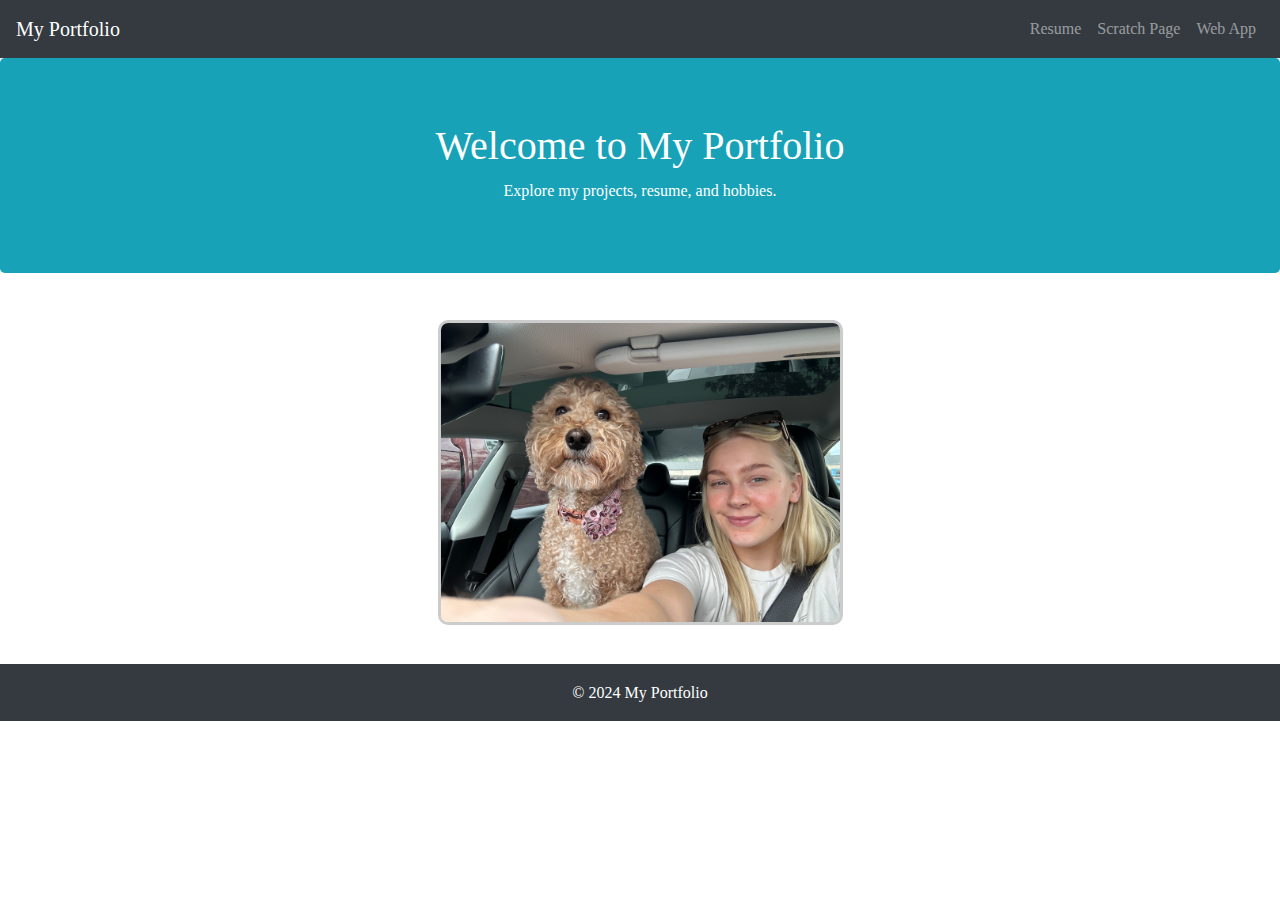
<file: index.html>
<!DOCTYPE html>
<html lang="en">
<head>
    <meta charset="UTF-8">
    <meta name="viewport" content="width=device-width, initial-scale=1.0">
    <title>Professional Homepage</title>
    <link rel="stylesheet" href="https://maxcdn.bootstrapcdn.com/bootstrap/4.5.2/css/bootstrap.min.css">
    <link rel="stylesheet" href="ISstyles.css">
</head>
<body>
    <nav class="navbar navbar-expand-lg navbar-dark bg-dark">
        <a class="navbar-brand" href="homepage.html">My Portfolio</a>
        <ul class="navbar-nav ml-auto">
            <li class="nav-item"><a class="nav-link" href="resumepage.html">Resume</a></li>
            <li class="nav-item"><a class="nav-link" href="fromscratchpage.html">Scratch Page</a></li>
            <li class="nav-item"><a class="nav-link" href="webapppage.html">Web App</a></li>
        </ul>
    </nav>
    <header class="jumbotron text-center bg-info text-white">
        <h1>Welcome to My Portfolio</h1>

        <p>Explore my projects, resume, and hobbies.</p>
    </header>

    <div class="text-center my-4">
        <img src="dog.jpeg" alt="My Portfolio" class="img-fluid" style="max-width: 80%; border-radius: 10px;">
    </div>
    <footer class="text-center bg-dark text-white py-3">
        &copy; 2024 My Portfolio
    </footer>
</body>
</html>
</file>
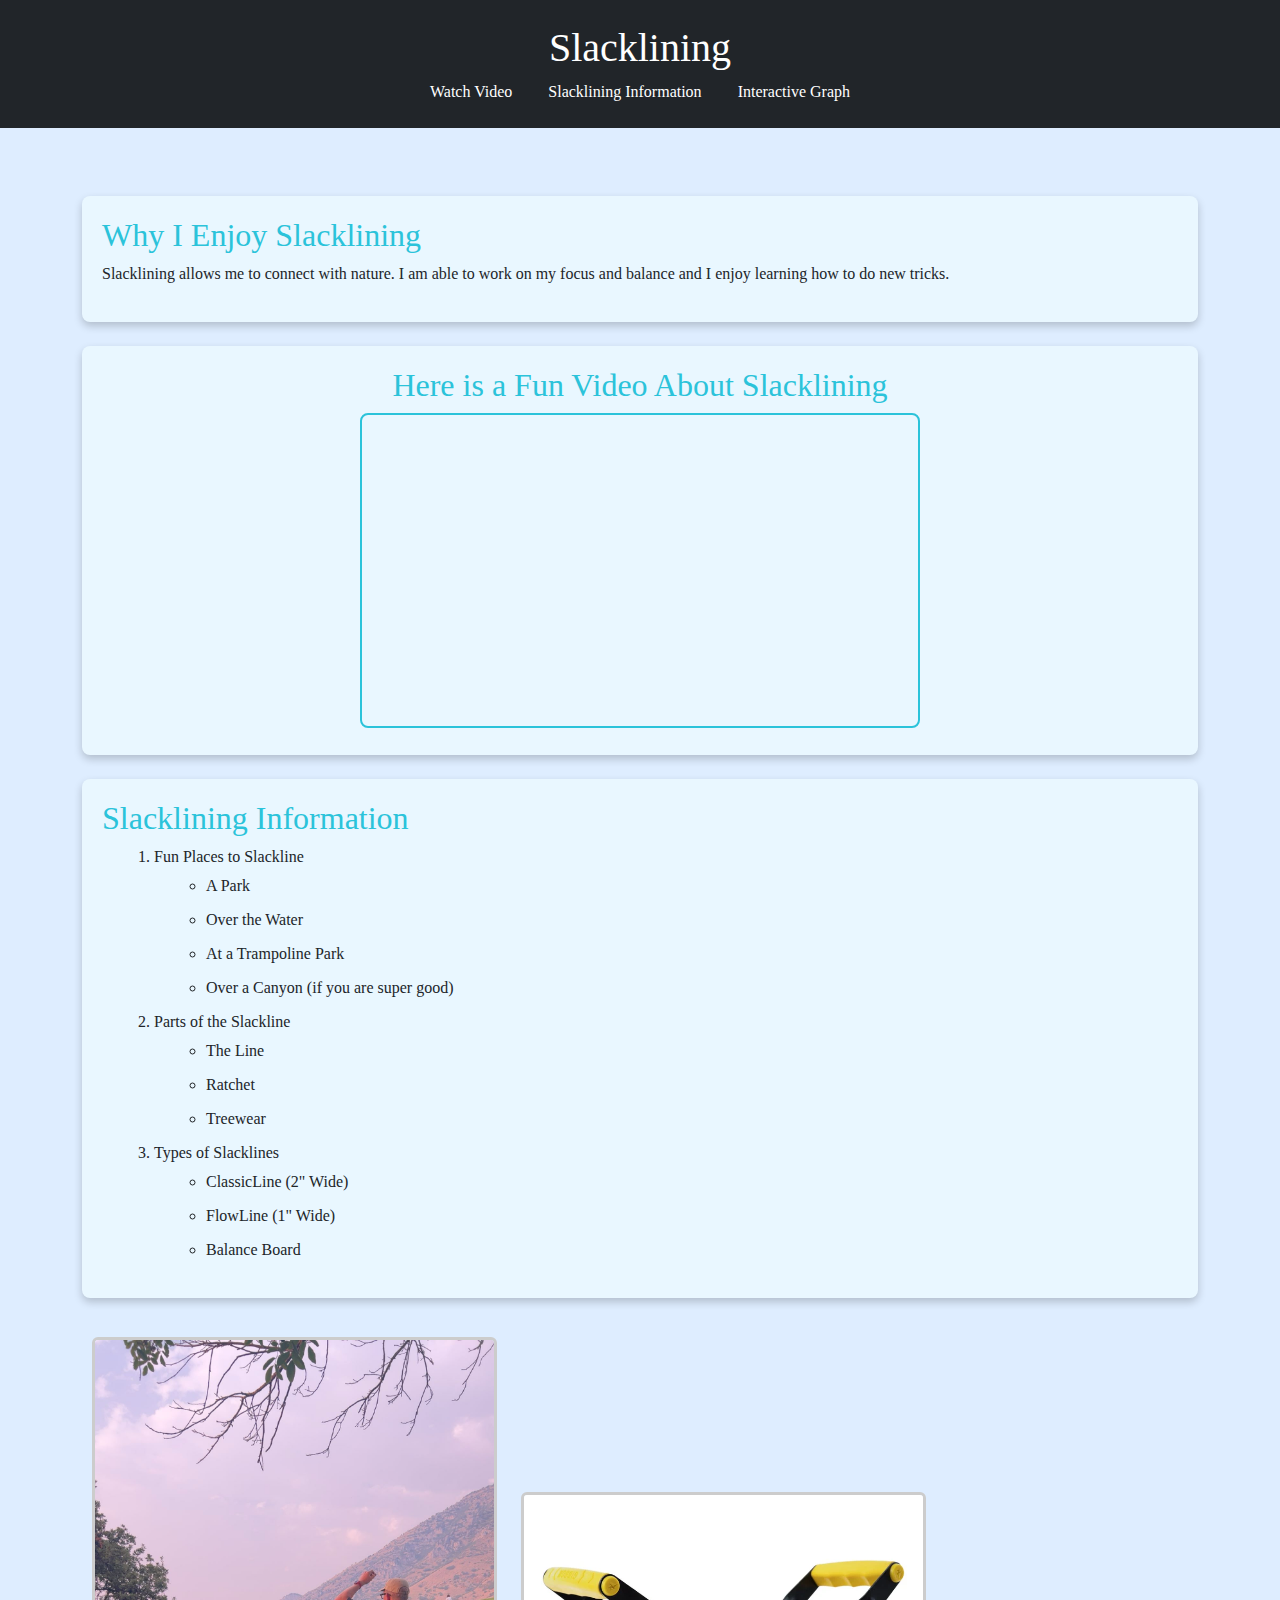
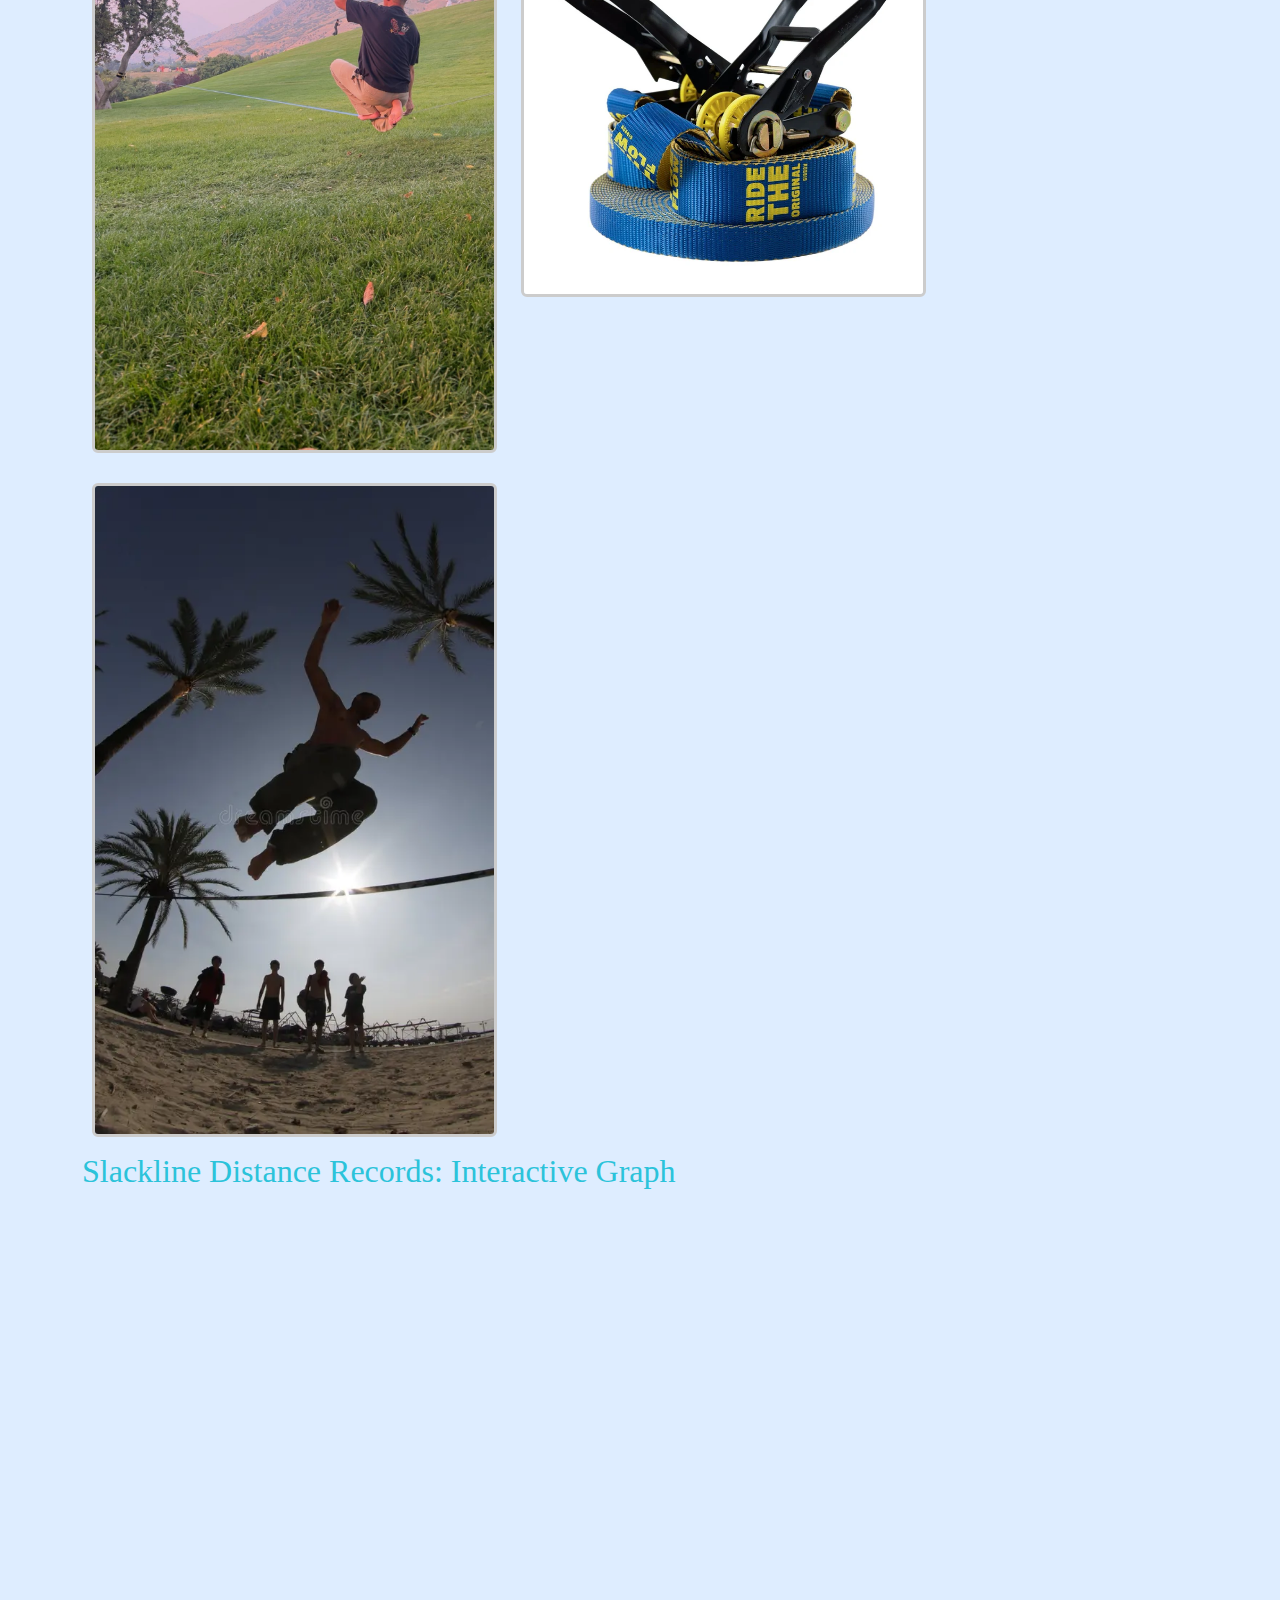
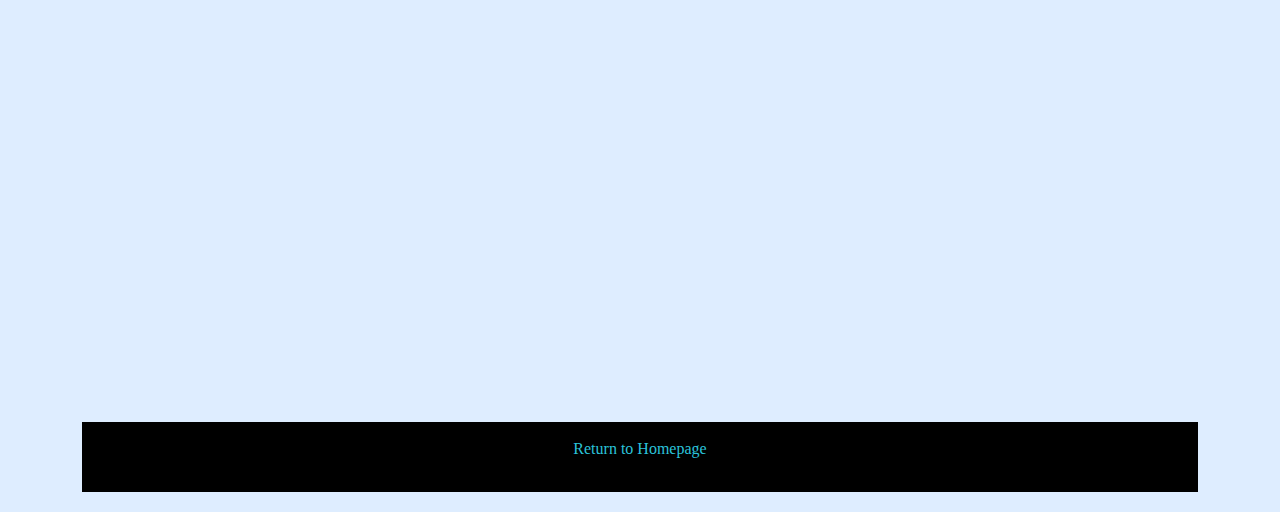
<file: fromscratchpage.html>
<!DOCTYPE html>
<html lang="en">
<head>
   <meta charset="UTF-8">
   <meta name="viewport" content="width=device-width, initial-scale=1.0">
   <title>Slacklining</title>
   <link rel="stylesheet" href="ISstyles.css">
   <link rel="stylesheet" href="https://cdn.jsdelivr.net/npm/bootstrap@5.3.0/dist/css/bootstrap.min.css">
   <style>
       body {
           font-family: 'Times New Roman', Times, serif;
           background-color: rgb(222, 237, 255);
       }
       .tableauPlaceholder {
           position: relative;
           width: 100%;
           height: 800px; /* Increased height */
       }
       .tableauViz {
           width: 100%;
           height: 100%; /* Ensures full height usage */
       }
   </style>
</head>
<body>
   <header class="text-center bg-dark text-white py-4">
       <h1>Slacklining</h1>
       <nav>
           <a href="#video" class="text-white mx-3">Watch Video</a>
           <a href="#list" class="text-white mx-3">Slacklining Information</a>
           <a href="#graph" class="text-white mx-3">Interactive Graph</a>
       </nav>
   </header>


   <div class="container mt-5">
       <!-- First Div: Overview -->
       <div class="mb-4" id="overview">
           <h2 style="color: rgb(43, 195, 218);">Why I Enjoy Slacklining</h2>
           <p>Slacklining allows me to connect with nature. I am able to work on my focus and balance and I enjoy learning how to do new tricks.</p>
       </div>


       <!-- Second Div: Embedded YouTube Video -->
       <div class="mb-4" id="video">
           <h2 style="color: rgb(43, 195, 218);">Here is a Fun Video About Slacklining</h2>
           <iframe width="560" height="315" src="https://www.youtube.com/embed/-0NK6PUKoy8?si=QZ2ybTPPb2TZOBBO" title="YouTube video player" frameborder="0" allow="accelerometer; autoplay; clipboard-write; encrypted-media; gyroscope; picture-in-picture; web-share" referrerpolicy="strict-origin-when-cross-origin" allowfullscreen></iframe>
       </div>


       <!-- Third Div: Slacklining Information -->
       <div class="mb-4" id="list">
           <h2 style="color: rgb(43, 195, 218);">Slacklining Information</h2>
           <ol>
               <li>Fun Places to Slackline
                   <ul>
                       <li>A Park</li>
                       <li>Over the Water</li>
                       <li>At a Trampoline Park</li>
                       <li>Over a Canyon (if you are super good)</li>
                   </ul>
               </li>
               <li>Parts of the Slackline
                   <ul>
                       <li>The Line</li>
                       <li>Ratchet</li>
                       <li>Treewear</li>
                   </ul>
               </li>
               <li>Types of Slacklines
                   <ul>
                       <li>ClassicLine (2" Wide)</li>
                       <li>FlowLine (1" Wide)</li>
                       <li>Balance Board</li>
                   </ul>
               </li>
           </ol>
       </div>


       <!-- Image Section -->
       <img width="400" height="700" src="slackliningty.JPG" alt="Slacklining" class="img-fluid rounded">
       <img width="450" height="500" src="flowline.webp" alt="Slacklines" class="img-fluid rounded">
       <img width="400" height="700" src="slackliners.webp" alt="Slacklines" class="img-fluid rounded">
       <br>


       <!-- Embedded Tableau Graph -->
       <div class="mb-4" id="graph">
           <h2 style="color: rgb(43, 195, 218);">Slackline Distance Records: Interactive Graph</h2>
           <div class='tableauPlaceholder' id='viz1734118184540'>
               <noscript>
                   <a href='#'>
                       <img alt='Slackline Distance Records ' src='https://public.tableau.com/static/images/PR/PRBTYX9FQ/1_rss.png' style='border: none' />
                   </a>
               </noscript>
               <object class='tableauViz'>
                   <param name='host_url' value='https%3A%2F%2Fpublic.tableau.com%2F' />
                   <param name='embed_code_version' value='3' />
                   <param name='path' value='shared/PRBTYX9FQ' />
                   <param name='toolbar' value='yes' />
                   <param name='static_image' value='https://public.tableau.com/static/images/PR/PRBTYX9FQ/1.png' />
                   <param name='animate_transition' value='yes' />
                   <param name='display_static_image' value='yes' />
                   <param name='display_spinner' value='yes' />
                   <param name='display_overlay' value='yes' />
                   <param name='display_count' value='yes' />
                   <param name='language' value='en-US' />
               </object>
           </div>
       </div>


       <!-- Link to Professional Page -->
       <footer class="text-center">
           <p><a href="homepage.html">Return to Homepage</a></p>
       </footer>
   </div>


   <script type="text/javascript" src="https://public.tableau.com/javascripts/api/viz_v1.js"></script>
</body>
</html>
</file>
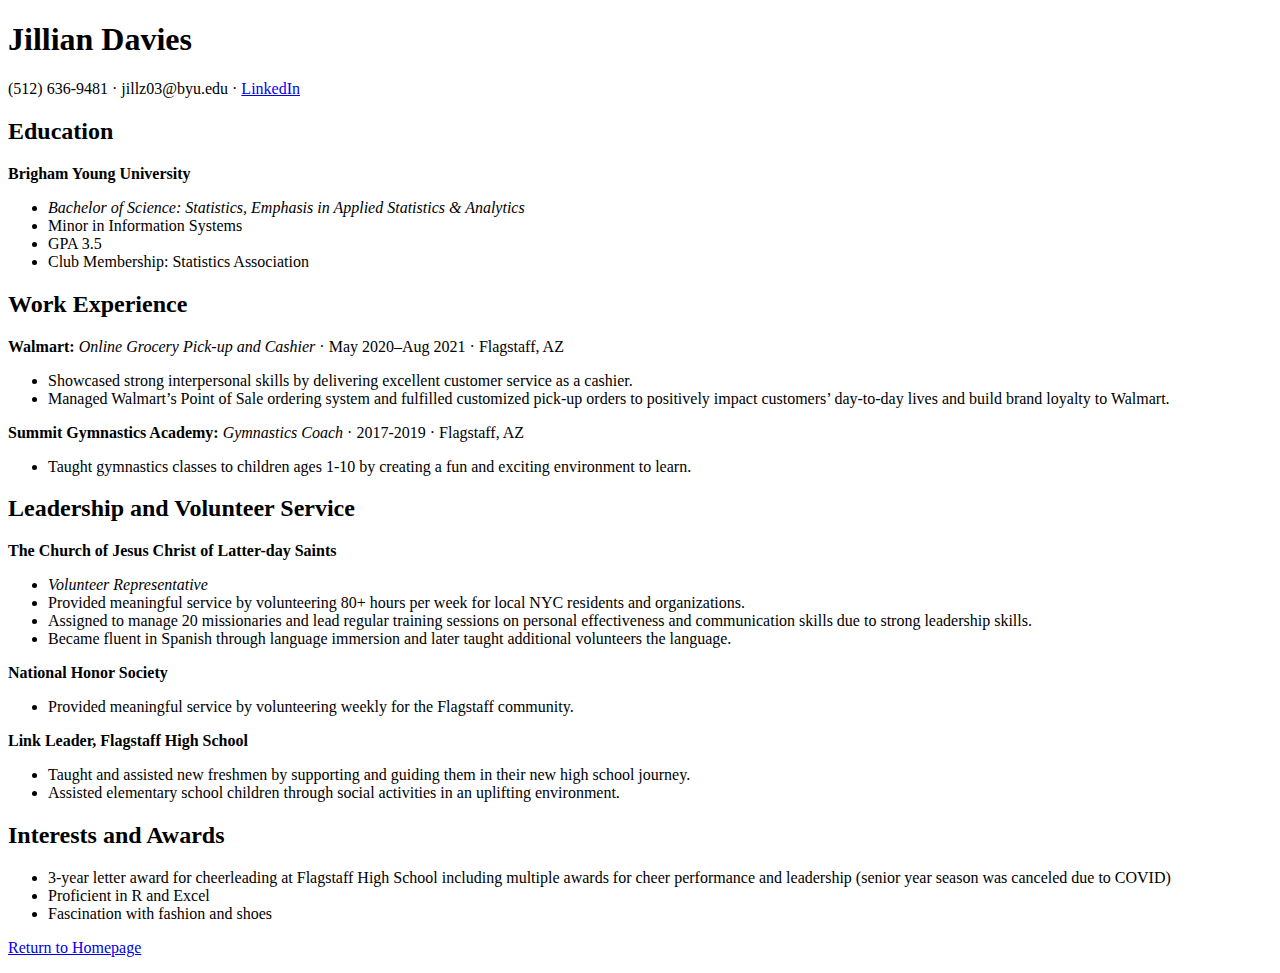
<file: resumepage.html>
<!DOCTYPE html>
<html lang="en">
<head>
    <meta charset="UTF-8">
    <meta name="viewport" content="width=device-width, initial-scale=1.0">
    <title>My Resume</title>
    <link href="https://cdn.jsdelivr.net/npm/bootstrap@5.3.0-alpha1/dist/css/bootstrap.min.css" rel="stylesheet" integrity="sha384-GLhlTQ8iRABGzYfFf3+BzFzF6NxX37yE6jfw6tM4zWZ9WovE4jrw/P7p88WzKnME" crossorigin="anonymous">
</head>
<body>
    <div class="container mt-4">
        <h1 class="display-4 text-center">Jillian Davies</h1>
        <p class="lead text-center">(512) 636-9481 · jillz03@byu.edu · <a href="https://www.linkedin.com/in/jillian-davies-a1b036206/" target="_blank">LinkedIn</a></p>
        
        <section>
            <h2 class="h3">Education</h2>
            <p><b>Brigham Young University</b></p>
            <ul>
                <li><i>Bachelor of Science: Statistics, Emphasis in Applied Statistics & Analytics</i></li>
                <li>Minor in Information Systems</li>
                <li>GPA 3.5</li>
                <li>Club Membership: Statistics Association</li>
            </ul>
        </section>

        <section>
            <h2 class="h3">Work Experience</h2>
            <p><b>Walmart:</b><i> Online Grocery Pick-up and Cashier</i> · May 2020–Aug 2021 · Flagstaff, AZ</p>
            <ul>
                <li>Showcased strong interpersonal skills by delivering excellent customer service as a cashier.</li>
                <li>Managed Walmart’s Point of Sale ordering system and fulfilled customized pick-up orders to positively impact customers’ day-to-day lives and build brand loyalty to Walmart.</li>
            </ul>
            <p><b>Summit Gymnastics Academy:</b><i> Gymnastics Coach</i> · 2017-2019 · Flagstaff, AZ</p>
            <ul>
                <li>Taught gymnastics classes to children ages 1-10 by creating a fun and exciting environment to learn.</li>
            </ul>
        </section>

        <section>
            <h2 class="h3">Leadership and Volunteer Service</h2>
            <p><b>The Church of Jesus Christ of Latter-day Saints</b></p>
            <ul>
                <li><i>Volunteer Representative</i></li>
                <li>Provided meaningful service by volunteering 80+ hours per week for local NYC residents and organizations.</li>
                <li>Assigned to manage 20 missionaries and lead regular training sessions on personal effectiveness and communication skills due to strong leadership skills.</li>
                <li>Became fluent in Spanish through language immersion and later taught additional volunteers the language.</li>
            </ul>

            <p><b>National Honor Society</b></p>
            <ul>
                <li>Provided meaningful service by volunteering weekly for the Flagstaff community.</li>
            </ul>

            <p><b>Link Leader, Flagstaff High School</b></p>
            <ul>
                <li>Taught and assisted new freshmen by supporting and guiding them in their new high school journey.</li>
                <li>Assisted elementary school children through social activities in an uplifting environment.</li>
            </ul>
        </section>

        <section>
            <h2 class="h3">Interests and Awards</h2>
            <ul>
                <li>3-year letter award for cheerleading at Flagstaff High School including multiple awards for cheer performance and leadership (senior year season was canceled due to COVID)</li>
                <li>Proficient in R and Excel</li>
                <li>Fascination with fashion and shoes</li>
            </ul>
        </section>
    </div>

    <footer class="text-center mt-4">
        <p><a href="homepage.html">Return to Homepage</a></p>
    </footer>

    <script src="https://cdn.jsdelivr.net/npm/bootstrap@5.3.0-alpha1/dist/js/bootstrap.bundle.min.js" integrity="sha384-pzjw8f+ua7Kw1TIq0lzYQz18i2vFQpaFpv5lDDlF1ZkJ6u1pDPn8kHi5bxU7f7It" crossorigin="anonymous"></script>
</body>
</html>
</file>
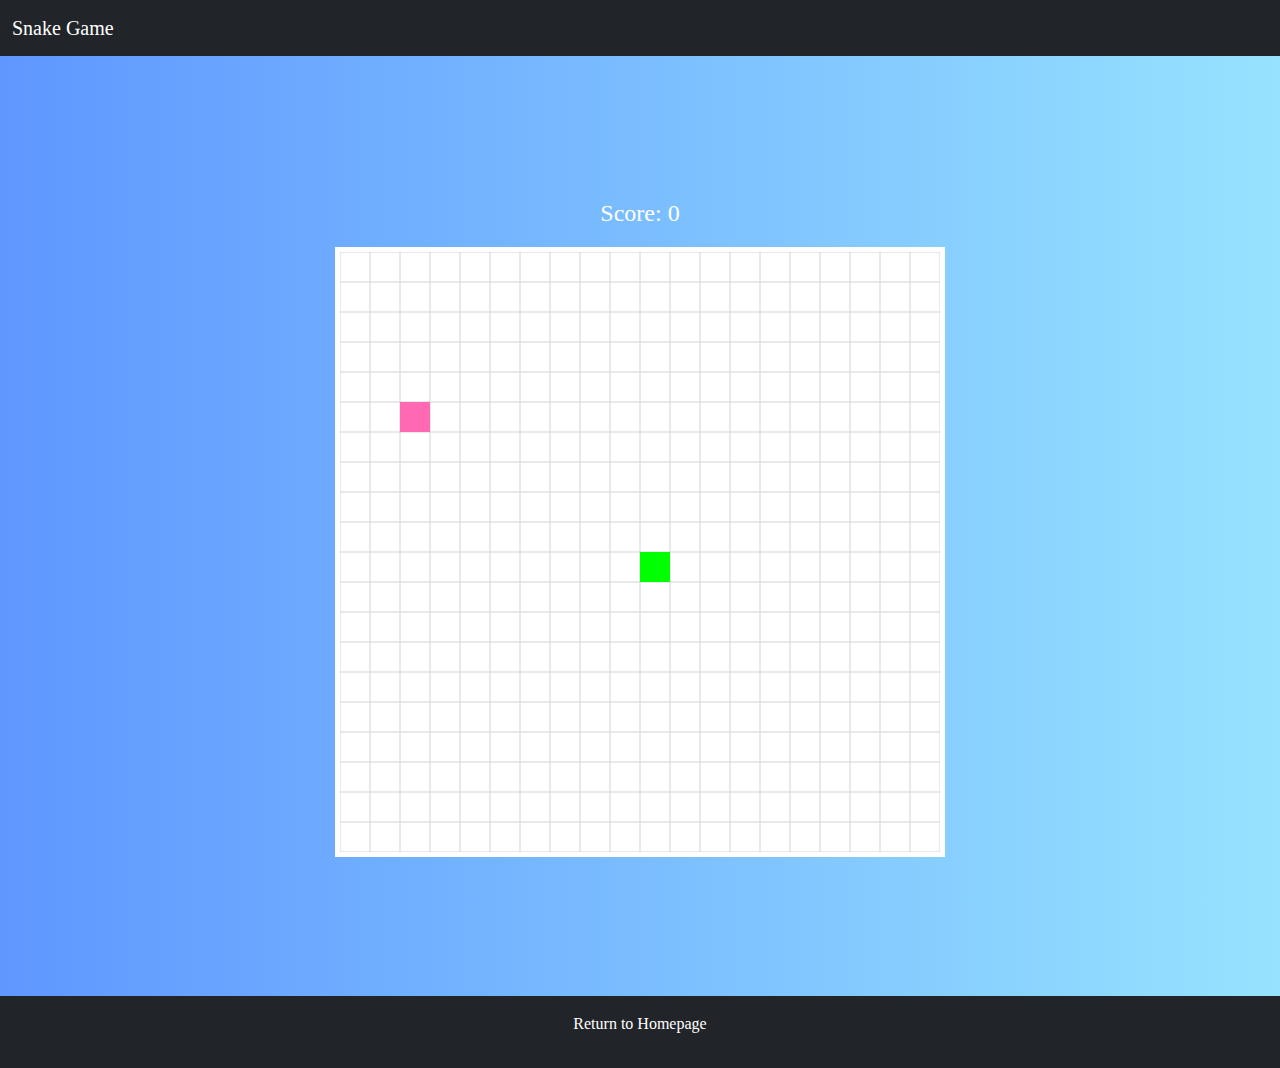
<file: webapppage.html>
<!DOCTYPE html>
<html lang="en">
<head>
    <meta charset="UTF-8">
    <meta name="viewport" content="width=device-width, initial-scale=1.0">
    <title>Snake Game</title>
    <!-- Bootstrap CSS -->
    <link href="https://cdn.jsdelivr.net/npm/bootstrap@5.3.0/dist/css/bootstrap.min.css" rel="stylesheet">
    <style>
        body {
            background: linear-gradient(to right, #5f97ff, #96e3ff);
            height: 100vh;
            margin: 0;
            font-family: 'Times New Roman', Times, serif;
        }
        canvas {
            background-color: #ffffff;
            display: block;
            border: 5px solid #fff;
            margin: 0 auto;
        }
        #score {
            font-size: 1.5rem;
            color: white;
        }
        .game-container {
            margin-top: 20px;
        }
        footer {
            margin-top: 20px;
        }
        .navbar-brand {
            font-family: 'Times New Roman', Times, serif;
        }
        #home-link {
            margin-top: 20px;
            font-size: 1.2rem;
            color: white;
        }
        #home-link a {
            color: white;
            text-decoration: none;
        }
        #home-link a:hover {
            text-decoration: underline;
        }
    </style>
</head>
<body>
    <!-- Navbar -->
    <nav class="navbar navbar-expand-lg navbar-dark bg-dark">
        <div class="container-fluid">
            <a class="navbar-brand" href="#">Snake Game</a>
        </div>
    </nav>

    <!-- Main Content -->
    <div class="container d-flex flex-column align-items-center justify-content-center h-100 game-container">
        <div id="score" class="mb-3">Score: 0</div>
        <canvas id="gameCanvas" width="600" height="600"></canvas> <!-- Larger canvas -->
    </div>

    <!-- Footer -->
    <footer class="text-center bg-dark text-white py-3">
        <p><a href="homepage.html" class="text-white text-decoration-none">Return to Homepage</a></p>
    </footer>

    <!-- Bootstrap JS Bundle -->
    <script src="https://cdn.jsdelivr.net/npm/bootstrap@5.3.0/dist/js/bootstrap.bundle.min.js"></script>

    <script>
        const canvas = document.getElementById('gameCanvas');
        const ctx = canvas.getContext('2d');
        const scoreDisplay = document.getElementById('score');

        let tileSize = 30; // Larger tile size for the bigger canvas
        let rows = canvas.height / tileSize;
        let cols = canvas.width / tileSize;
        let snake = [{x: 10, y: 10}];
        let direction = {x: 0, y: 0};
        let food = {x: Math.floor(Math.random() * cols), y: Math.floor(Math.random() * rows)};
        let score = 0;

        function drawRect(x, y, color) {
            ctx.fillStyle = color;
            ctx.fillRect(x * tileSize, y * tileSize, tileSize, tileSize);
        }

        function drawSnake() {
            snake.forEach(segment => drawRect(segment.x, segment.y, 'lime'));
        }

        function drawFood() {
            drawRect(food.x, food.y, 'hotpink');
        }

        function moveSnake() {
            const head = {...snake[0]};
            head.x += direction.x;
            head.y += direction.y;
            snake.unshift(head);

            if (head.x === food.x && head.y === food.y) {
                score++;
                scoreDisplay.textContent = `Score: ${score}`;
                food = {x: Math.floor(Math.random() * cols), y: Math.floor(Math.random() * rows)};
            } else {
                snake.pop();
            }
        }

        function checkCollision() {
            const head = snake[0];

            if (head.x < 0 || head.x >= cols || head.y < 0 || head.y >= rows) {
                return true;
            }

            for (let i = 1; i < snake.length; i++) {
                if (head.x === snake[i].x && head.y === snake[i].y) {
                    return true;
                }
            }
            return false;
        }

        function drawGrid() {
            ctx.strokeStyle = '#d3d3d3';
            for (let x = 0; x <= canvas.width; x += tileSize) {
                ctx.beginPath();
                ctx.moveTo(x, 0);
                ctx.lineTo(x, canvas.height);
                ctx.stroke();
            }
            for (let y = 0; y <= canvas.height; y += tileSize) {
                ctx.beginPath();
                ctx.moveTo(0, y);
                ctx.lineTo(canvas.width, y);
                ctx.stroke();
            }
        }

        function gameLoop() {
            if (checkCollision()) {
                alert(`Game Over! Your score: ${score}`);
                // Enable scrolling after game over
                document.body.style.overflow = 'auto';

                snake = [{x: 10, y: 10}];
                direction = {x: 0, y: 0};
                score = 0;
                scoreDisplay.textContent = `Score: ${score}`;
                food = {x: Math.floor(Math.random() * cols), y: Math.floor(Math.random() * rows)};
            }

            ctx.clearRect(0, 0, canvas.width, canvas.height);
            drawGrid();
            drawFood();
            moveSnake();
            drawSnake();
        }

        window.addEventListener('keydown', (e) => {
            switch (e.key) {
                case 'ArrowUp':
                    if (direction.y === 0) direction = {x: 0, y: -1};
                    break;
                case 'ArrowDown':
                    if (direction.y === 0) direction = {x: 0, y: 1};
                    break;
                case 'ArrowLeft':
                    if (direction.x === 0) direction = {x: -1, y: 0};
                    break;
                case 'ArrowRight':
                    if (direction.x === 0) direction = {x: 1, y: 0};
                    break;
            }

            // Disable scrolling when the snake moves
            document.body.style.overflow = 'hidden'; // Disable scrolling when the game is in progress
        });

        // Start the game loop
        setInterval(gameLoop, 100);

        // Allow page scrolling again when the user presses the 'Enter' key to reset the game
        document.addEventListener('keydown', (event) => {
            if (event.key === 'Enter') {
                document.body.style.overflow = 'auto'; // Re-enable scrolling after game over
            }
        });
    </script>
</body>
</html>
</file>
<file: ISstyles.css>
body {
    font-family: "Times New Roman", Times, serif;
    font-size: 16px;
    line-height: 1.6;
    margin: 20px;
    background-color: #ffffff;
    color: #000000;
}
.container {
    max-width: 800px;
    margin: 0 auto;
}
.name {
    font-size: 24px;
    font-weight: bold;
    text-align: center;
    margin-bottom: 10px;
}
.contact-info {
    text-align: center;
    font-size: 14px;
    margin-bottom: 20px;
}
.section-title {
    font-size: 18px;
    font-weight: bold;
    text-decoration: underline;
    margin-top: 20px;
}
ul {
    margin: 0 0 20px 20px;}
p {
    margin: 5px 0;}
.small-image {
        width: 300px;
        height: auto;
        border: 2px solid #000;
}
/* General body styling */
body {
    font-family: 'Times New Roman', Times, serif; /* Default font family */
    color: #333; /* Default font color */
    margin: 0;
    padding: 0;
}

/* Header styling */
header {
    background-color: #000;
    color: #fff;
    padding: 20px 0;
}

header h1 {
    font-size: 2.5rem;
}

header nav a {
    font-size: 1rem;
    color: #f8f9fa;
    text-decoration: none;
    margin: 0 15px;
}

header nav a:hover {
    color: #ffc107;
    text-decoration: underline;
}

/* Styling for overview section */
#overview {
    background-color: #e9f7ff; /* Light gray background */
    padding: 20px;
    border-radius: 8px;
    box-shadow: 0 4px 8px rgba(0, 0, 0, 0.2);
}

/* Video section styling */
#video {
    background-color: #e9f7ff; /* Light blue background */
    padding: 20px;
    border-radius: 8px;
    box-shadow: 0 4px 8px rgba(0, 0, 0, 0.2);
    text-align: center;
}

#video iframe {
    border: 2px solid #2bc3da; /* Matches the heading color */
    border-radius: 8px;
}

/* Slacklining Information list styling */
#list {
    background-color: #e9f7ff; /* Soft yellow background */
    padding: 20px;
    border-radius: 8px;
    box-shadow: 0 4px 8px rgba(0, 0, 0, 0.2);
}

#list h2 {
    font-family: 'Times New Roman', Times, serif; /* Different font family */
}

#list ol {
    margin-left: 20px;
}

#list li {
    margin-bottom: 10px;
}

#list ul {
    margin-top: 5px;
    margin-left: 20px;
    list-style-type: circle;
}

/* Footer styling */
footer {
    background-color: #000;
    color: #fff;
    padding: 15px 0;
}

footer a {
    color: #2bc3da;
    text-decoration: none;
}

footer a:hover {
    color: #ffc107;
    text-decoration: underline;
}

/* Image styling */
img {
    width: 405px;
    height: auto;
    margin: 15px 10px;
    border: 3px solid #ccc;
    border-radius: 8px;
}

/* Responsive container styling */
.container {
    max-width: 1200px;
    margin: 0 auto;
    padding: 20px;
}
</file>
